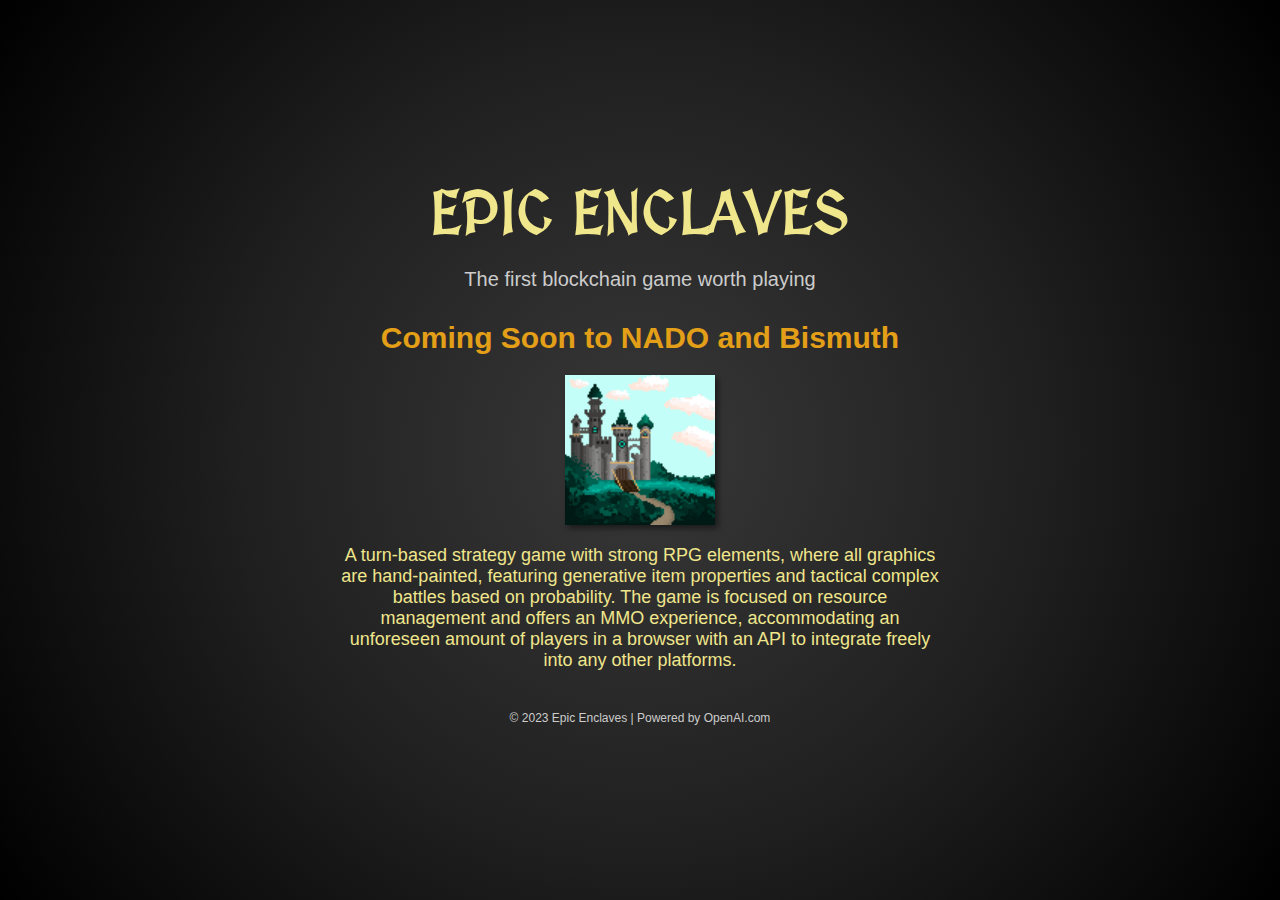
<file: index.html>
<!DOCTYPE html>
<html>
<head>
  <meta charset="UTF-8">
  <meta name="description" content="Epic Enclaves: A turn-based strategy game with strong RPG elements, generative hand-painted item properties, and tactical complex battles based on probability. The game focuses on resource management and offers an MMO experience, accommodating an unforeseen amount of players in a browser with API to integrate freely into any other platforms. Coming Soon to NADO and Bismuth.">
  <meta name="keywords" content="Epic Enclaves, turn-based strategy, RPG elements, generative item properties, tactical battles, probability-based battles, resource management, MMO, browser game, NADO, Bismuth, API">
  <meta name="author" content="Your Name">
  <link rel="icon" href="data:image/svg+xml,<svg xmlns='http://www.w3.org/2000/svg' viewBox='0 0 100 100'><text y='.9em' font-size='90'>🏰</text></svg>">
  <title>Epic Enclaves</title>
  <link rel="stylesheet" href="https://fonts.googleapis.com/css2?family=MedievalSharp&display=swap">
  <style>
    body {
      margin: 0;
      padding: 0;
      background: radial-gradient(circle, #383838, #202020, #000);
      display: flex;
      flex-direction: column;
      justify-content: center;
      align-items: center;
      height: 100vh;
      overflow: hidden;
    }

    .loading {
      font-family: "Arial", sans-serif;
      font-size: 24px;
      text-align: center;
      color: #fff;
      animation: fadeIn 2s forwards;
    }

    .coming-soon {
      font-size: 30px;
      font-weight: bold;
      margin-bottom: 20px;
      color: #e39f17;
    }

    .castle-container {
      width: 150px;
      height: 150px;
      margin: 20px auto; /* Add margin to the bottom */
      background-image: url("img/assets/castle.png");
      background-size: cover;
      background-position: center;
      filter: drop-shadow(3px 3px 3px rgba(0, 0, 0, 0.5));
    }

    .title {
      font-family: "MedievalSharp", cursive;
      font-size: 60px;
      font-weight: bold;
      margin-bottom: 20px;
      color: #f0e68c;
    }

    .inspirational-text {
      font-size: 20px;
      color: #ccc;
      margin-bottom: 30px;
    }

    .tease-line {
      font-size: 18px;
      color: #f0e68c;
      margin-bottom: 20px;
      text-align: center;
      max-width: 600px; /* Adjust the width */
    }

    .footer {
      font-family: "Arial", sans-serif;
      font-size: 12px;
      text-align: center;
      color: #ccc;
      margin-top: 20px;
    }

    @keyframes fadeIn {
      0% {
        opacity: 0;
      }
      100% {
        opacity: 1;
      }
    }
  </style>
</head>
<body>
  <div class="loading">
    <div class="title">EPIC ENCLAVES</div>
    <div class="inspirational-text">The first blockchain game worth playing</div>
    <div class="coming-soon">Coming Soon to NADO and Bismuth</div>
    <div class="castle-container"></div>
    <div class="tease-line">A turn-based strategy game with strong RPG elements, where all graphics are hand-painted, featuring generative item properties and tactical complex battles based on probability. The game is focused on resource management and offers an MMO experience, accommodating an unforeseen amount of players in a browser with an API to integrate freely into any other platforms.</div>
  </div>
  <div class="footer">&copy; 2023 Epic Enclaves | Powered by OpenAI.com</div>
</body>
</html>
</file>
